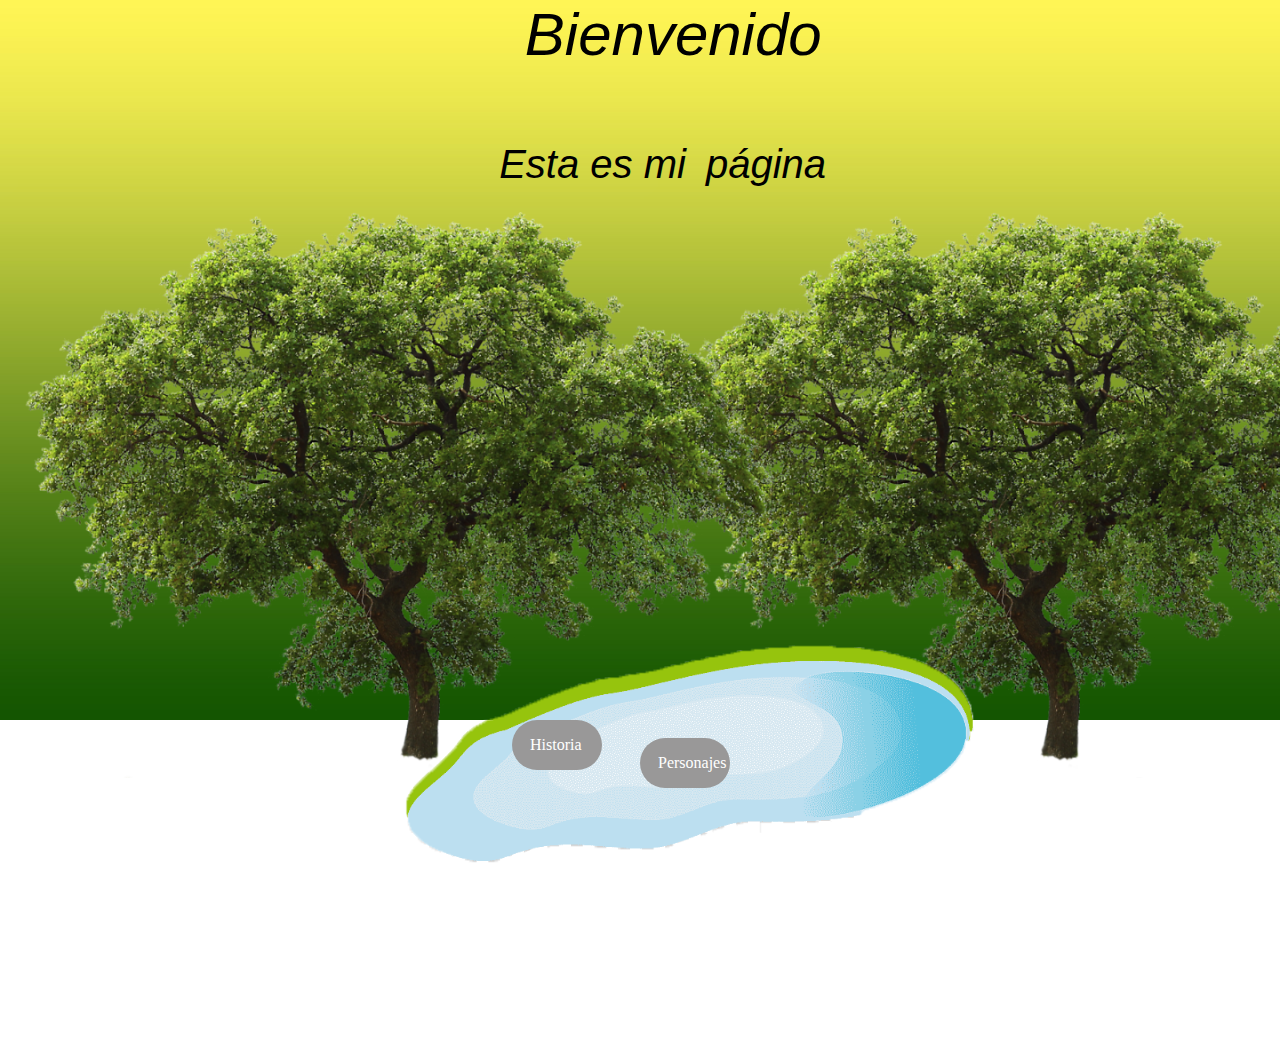
<file: index.html>
<!DOCTYPE html>
<html lang="en">
<head>
	<meta charset="UTF-8">
	<meta name="viewport" content="width=device-width, initial-scale=1.0">
	<link rel="stylesheet" href="index.css">
	<title>Semana 36</title>
</head>
<body>
	<div class="pi">Bienvenido</div>

	<div class="cont">
	<div class="cu">Esta es mi</div>
	<div><ul>
		<li>página</li>
		<li>animación</li>
	</ul></div>
    </div>

    <div class="im"><img src="arbol.png" alt="" width="800px"></div>
    <div class="imu"><img src="arbol.png" alt="" width="800px"></div>
    <div class="la"><img src="lagui.png" alt="" width="700px"></div>
    <a href="hito.html"><div class="mo"><p class="ki">Historia</p></div></a>
    <a href="per.html"><div class="mou"><p class="ki">Personajes</p></div></a>
</body>
</html>
</file>
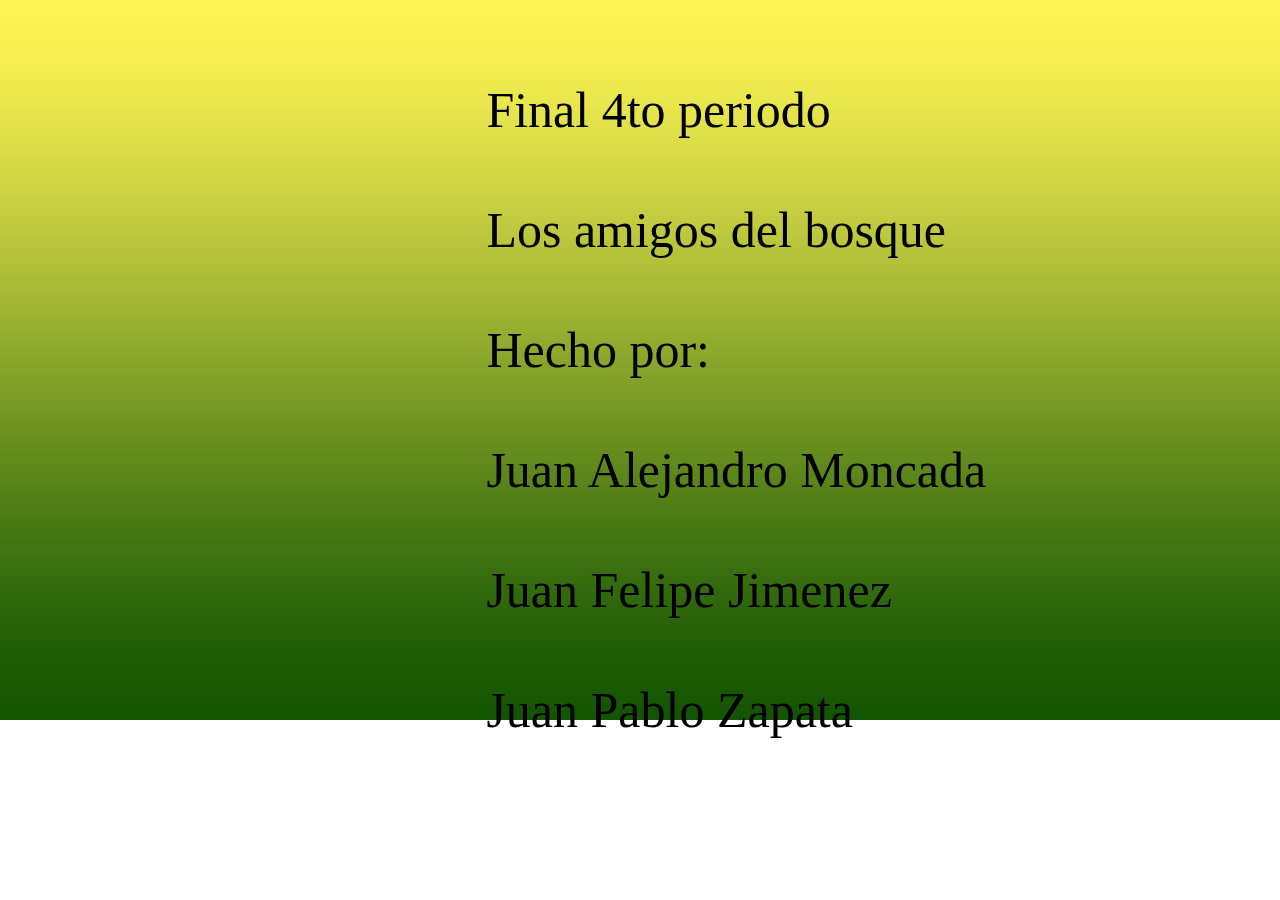
<file: fin.html>
<!DOCTYPE html>
<html lang="en">
<head>
	<meta charset="UTF-8">
	<link rel="stylesheet" href="index.css">
	<meta name="viewport" content="width=device-width, initial-scale=1.0">
	<title>Document</title>
</head>
<body>
	<div class="fin">
	<div>Final 4to periodo</div>
	<div>Los amigos del bosque</div>
	<div>Hecho por:</div>
	<div>Juan Alejandro Moncada</div>
	<div>Juan Felipe Jimenez</div>
	<div>Juan Pablo Zapata</div>
    </div>
</body>
</html>
</file>
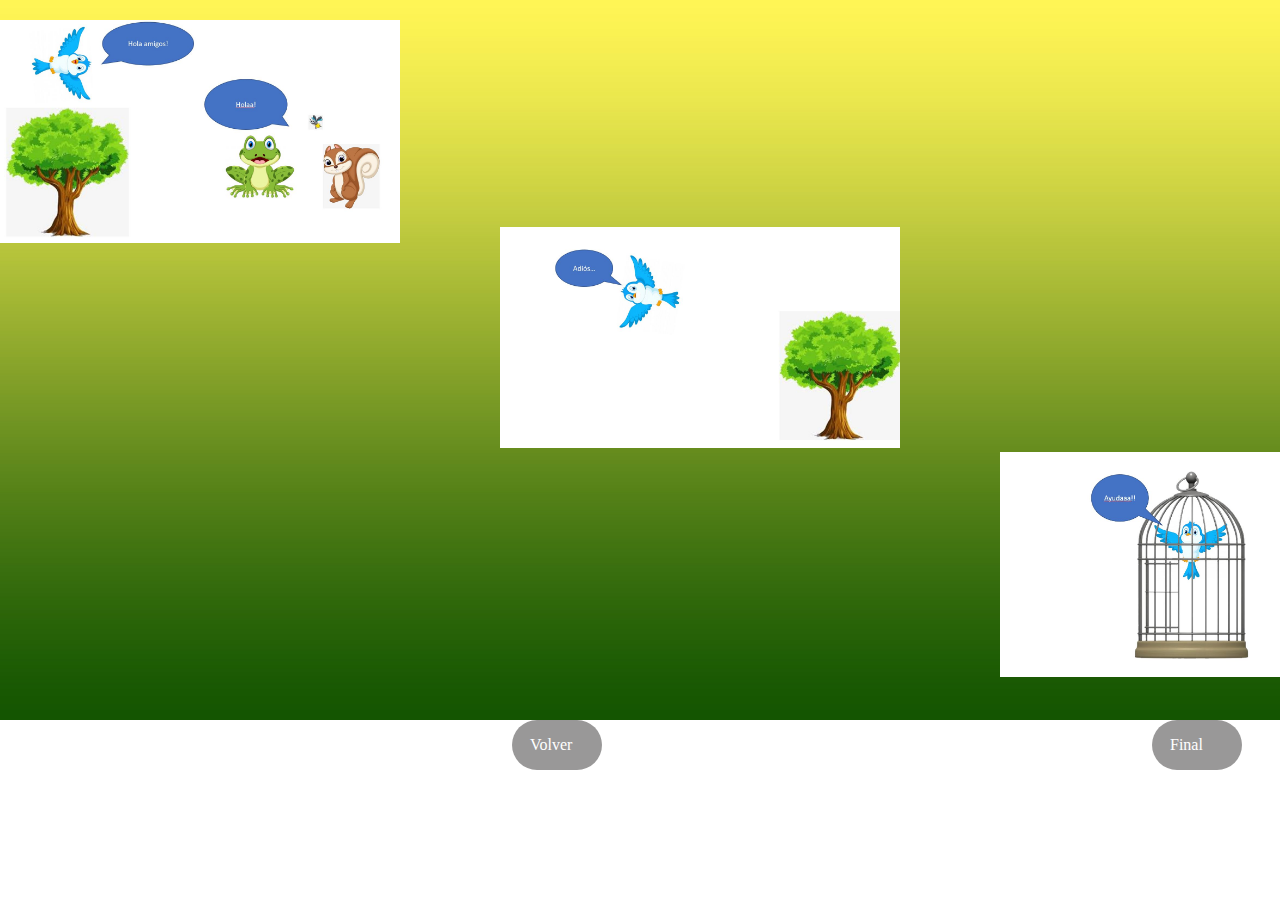
<file: hito.html>
<!DOCTYPE html>
<html lang="en">
<head>
	<link rel="stylesheet" href="index.css">
	<meta charset="UTF-8">
	<meta name="viewport" content="width=device-width, initial-scale=1.0">
	<title>Document</title>
</head>
<body>
	<div class="cou"><img src="Captura.JPG" alt="" width="400px"></div>
	<div class="cod"><img src="Captura2.JPG" alt="" width="400px"></div>
	<div class="cot"><img src="Captura3.JPG" alt="" width="400px"></div>
	    <a href="fin.html"><div class="mop"><p class="ki">Final</p></div></a>
	        <a href="index.html"><div class="mo"><p class="ki">Volver</p></div></a>
</body>
</html>
</file>
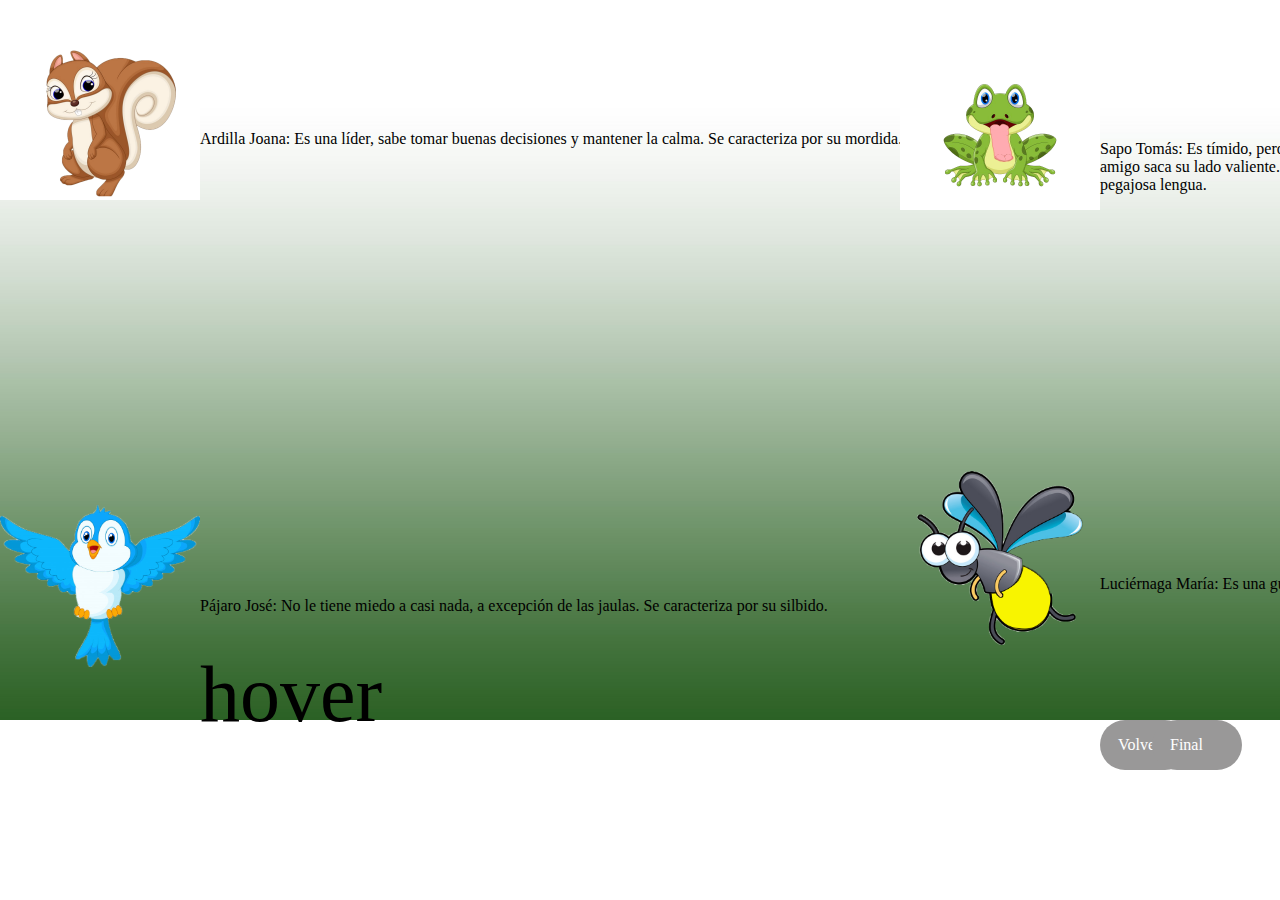
<file: per.html>
<!DOCTYPE html>
<html lang="en">
<head>
	<meta charset="UTF-8">
	<link rel="stylesheet" href="index.css">
	<meta name="viewport" content="width=device-width, initial-scale=1.0">
	<title>Document</title>
</head>
<body class="poi">
	<div class="tol">
	<div class=""><img src="ardigif.gif" alt="" width="200px"><p class="let">Ardilla Joana: Es una líder, sabe tomar buenas decisiones y mantener la calma. Se caracteriza por su mordida.</p></div>
	<div class="ran"><img src="rangi.gif" alt="" width="200px"><p class="let">Sapo Tomás: Es tímido, pero si se trata de salvar a un amigo saca su lado valiente. Se caracteriza por su larga y pegajosa lengua.</p></div>
	<div class="paji"><img src="pajar..png" alt="" width="200px"><p class="let" class="hoy">Pájaro José: No le tiene miedo a casi nada, a excepción de las jaulas. Se caracteriza por su silbido.</p></div>
	<div class="luc"><img src="licu.png" class="ho" alt="" width="200px"><img src="lic.png" alt="" width="200px"><p class="let">Luciérnaga María: Es una guerrera, pero es un poco acelerada. Se caracteriza por su enorme brillo.</p></div>

</div>
<div class="hu">hover</div>
<a href="index.html"><div class="mo" style="left: 1100px;"><p class="ki">Volver</p></div></a>
<a href="fin.html"><div class="mop"><p class="ki">Final</p></div></a>
</body>
</html>
</file>
<file: index.css>
body{
	margin: 0px;
	padding: 0px;
	background-image: url(fondon.jpg);
    background-size: 100%;
    background-repeat: no-repeat;
}
body.poi{
	margin: 0px;
	padding: 0px;
	background-image: url(foni.jpg);
    background-size: 100%;
    background-repeat: no-repeat;
}

.cont{
	position: absolute;
	width: 400px;
	height: 42px;
	font-family: arial;
	font-style: oblique;
	font-size: 40px;
	line-height: 40px;
	display: flex;
    top: 16%;
    left: 39%;
    overflow: hidden;
}

.pi{
	position: absolute;
	font-family: arial;
	font-style: oblique;
	font-size: 60px;
	left: 41%;
}

.cu{


}

ul{
   list-style: none;
   padding-left: 20px;
   animation: cambio 4s infinite;
}
ul, .cu{
	margin: 0px;
}

@keyframes cambio {
	0%{ margin-top:0px; }
	49%{ margin-top: 0px; }
	50%{ margin-top: -42px; }
	99%{ margin-top: -42px; }
	100%{margin-top: 0px;}
}

.im{
	position: absolute;
	left: 50%;
	top: 20%;
}
.imu{
	position: absolute;
	top: 20%;
}

.la{
	position: absolute;
	top: 55%;
	left: 27%;
}
.mo{
	position: absolute;
	background-color: #999898;
	width: 90px;
	height: 50px;
	border-radius: 30px;
	top: 80%;
	left: 40%;
}

.ki{
	position: relative;
	left: 18px;
}

a{
	text-decoration: none;
	color: white;
}

.mou{
	position: absolute;
	background-color: #999898;
	width: 90px;
	height: 50px;
	border-radius: 30px;
	top: 82%;
	left: 50%;
}

.cou{
	position: relative;
	top: 20px;

}
.cod{
	position: relative;
	left: 500px;
}
.cot{
	position: relative;
	left: 1000px;
}

.mop{
	position: absolute;
	background-color: #999898;
	width: 90px;
	height: 50px;
	border-radius: 30px;
	top: 80%;
	left: 90%;
}

.tol{
	position: relative;
	top: 50px;
}

.let{
	position: relative;
	top: -90px;
	left: 200px;
}
.fin{
	position: absolute;
	display: block;
	font-size: 50px;
	line-height: 120px;
	top: 50px;
	left: 38%;
}

.ran{
	position: absolute;
	top: 10px;
	left: 900px;	
}
.luc{
	position: relative;
	left: 900px;
	z-index: 1;
}



div.paji{
	position: relative;
	top: 250px;
	margin: 0px;
}

.paji:hover{
	animation: vuela 50s;
}

@keyframes vuela {
	0%{ top:0px; }
	49%{ top: 0px; }
	50%{ top: -42px; }
	99%{ top: -42px; }
	100%{top: 0px;}
}
}

.hoy{
	position: absolute;
}

.ho{
	position: absolute;
	display:block;
}

.ho:hover{
	display: none;
}

.hu{
	position: absolute;
	font-size: 80px;
	left: 200px;
}
</file>
